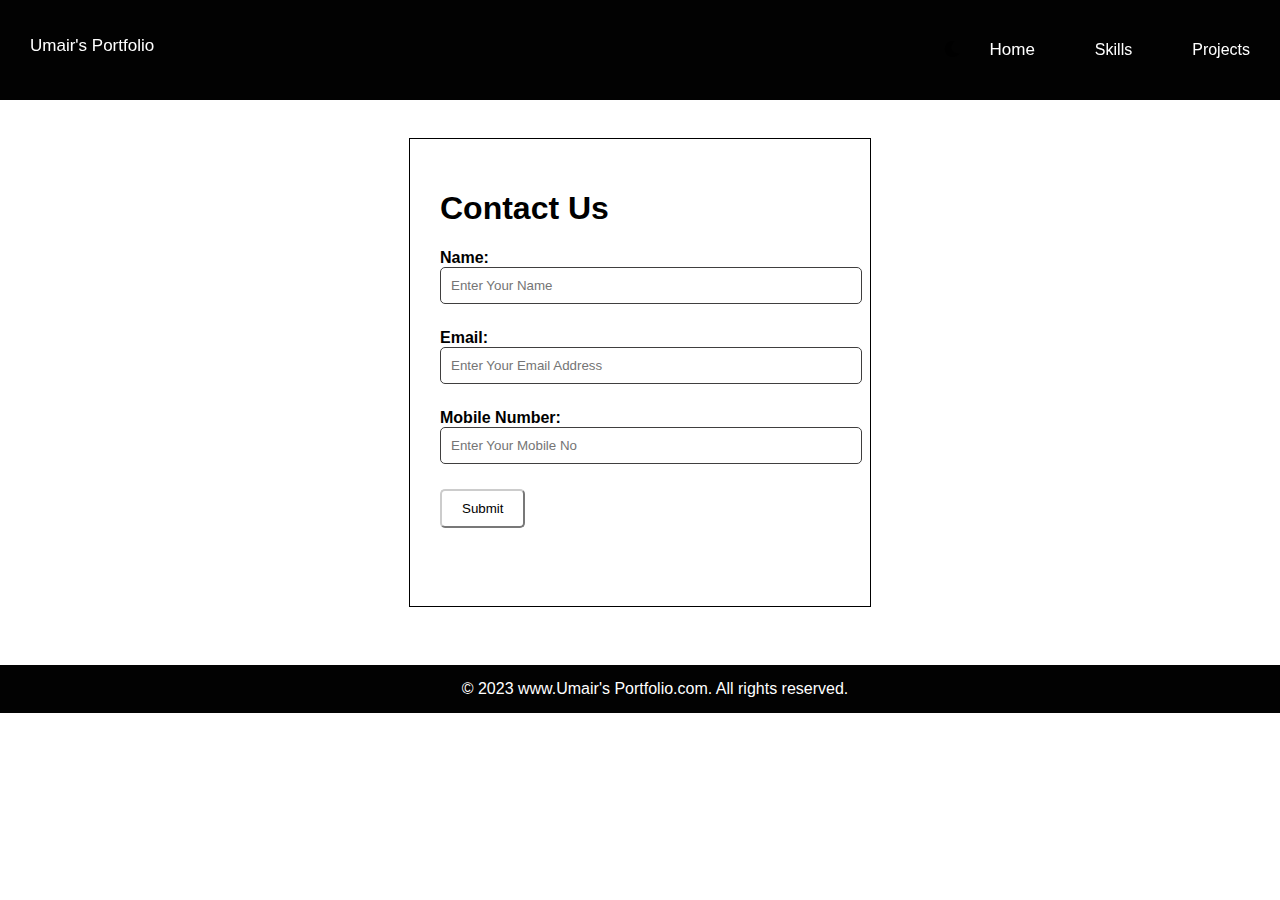
<file: portfolio/html/form.html>
<!DOCTYPE html>

<html lang="en">
  <head>
    <meta charset="UTF-8" />
    <meta name="viewport" content="width=device-width, initial-scale=1.0" />
    <title>Contact Us</title>
    <link
      rel="stylesheet"
      href="https://cdnjs.cloudflare.com/ajax/libs/font-awesome/5.15.3/css/all.min.css"
    />
    <link rel="stylesheet" href="https://cdnjs.cloudflare.com/ajax/libs/font-awesome/6.4.2/css/all.min.css" integrity="sha512-z3gLpd7yknf1YoNbCzqRKc4qyor8gaKU1qmn+CShxbuBusANI9QpRohGBreCFkKxLhei6S9CQXFEbbKuqLg0DA==" crossorigin="anonymous" referrerpolicy="no-referrer" />
    <link rel="stylesheet" href="/portfolio/css/form.css" />
  </head>

  <body>

    <nav class="navbar h-nav-resp">
        <div id="logonav" class="logo-div">Umair's Portfolio</div>
        <ul id="navlink" class="nav-list v-class-resp">
          <a href="/portfolio/html/index.html"><i class="fa">&#xf186;</i></a>    
          <li class="mag"><a id="navlink" href="/portfolio/html/index.html">Home</a></li>
          <li class="mag">Skills</li>
          <li class="mag">Projects</li>
          <!-- <li class="mag"><a id="navlink" href="#">Contact Me</a></li> -->
        </ul>
        <div class="burger">
          <div class="line line1"></div>
          <div class="line line2"></div>
          <div class="line line3"></div>
        </div>
      </nav>
      <section>
<div class="main-container">
    <div class="container">
      <h1>Contact Us</h1>

      <form id="contactForm" name="submit-to-google-sheet">
        <div class="form-group">
          <label for="name">Name:</label>
          <input type="text" id="name" name="Name" required placeholder="Enter Your Name"/>
        </div>

        <div class="form-group">
          <label for="email">Email:</label>
          <input type="text" id="email" name="Email" required placeholder="Enter Your Email Address"/>
        </div>
        <!-- 
            <div class="form-group">
                <label for="message">Gender:</label>
				Male
				<input type="radio" name="Gender">
				<br><br>
				Female
				<input type="radio" name="Gender">
			</div> -->
        <!-- Add the following code after the email input -->
        <div class="form-group">
          <label for="phone">Mobile Number:</label>
          <input type="text" id="phone" name="Phone" required size="58px" placeholder="Enter Your Mobile No"/>
        </div>

        <button type="submit">Submit</button>
      </form>

      <div class="social-icons">
        <a class="github" href="https://github.com/MohdUmair2891" target="_blank"
          ><i class="fa-brands fa-github"></i>
        </a>
        <!-- <a class="twitter" href="#" target="_blank"
          ><i class="fab fa-whatsapp"></i
        ></a>
        <a class="facebook" href="#" target="_blank"
          ><i class="fab fa-facebook"></i
        ></a> -->
      </div>
    </div>
  </div>
</section>

    <footer>
        <div class="copyright">
           © 2023 www.Umair's Portfolio.com. All rights reserved.
        </div>
       </footer>


       <script src="/portfolio/javascript/script.js"></script>

    <script>
      const scriptURL =
        "https://script.google.com/macros/s/AKfycbz5QDgVXuank4kDF9Vt9acIPjNFSGT7VX2JXEnpSQFnE8-tQy13crRWDWQdJose5r-uVg/exec";
      const form = document.forms["submit-to-google-sheet"];

      form.addEventListener("submit", (e) => {
        e.preventDefault();
        fetch(scriptURL, { method: "POST", body: new FormData(form) })
          .then((response) => {
            form.reset();
          })
          .catch((error) => console.error("Error!", error.message));
      });
    </script>
  </body>
</html>
</file>
<file: portfolio/css/form.css>
body {
    font-family: Arial, Helvetica, sans-serif;
    /* background-color: gray; */
}



.navbar {
    top: 0;
    left: 0;
    height: 80px;
    z-index: 2;
    width: 100%;
    display: flex;
    position: fixed;
    padding-top: 10px;
    padding-bottom: 10px;
    justify-content: space-between;
    background-color: rgb(2, 2, 2);
    color: white;
    box-shadow: 0 4px 20px rgba(255, 255, 255, 0.329);
  }
  
  .logo-div {
    font-size: 17px;
    padding: 26px 30px;
    font-family: 'League Spartan', sans-serif;
  }
  
  .nav-list {
    display: flex;
    justify-content: center;
    align-items: center;
  }
  .navbar .nav-list li a{
      color: white;
  }
  
  .nav-list li {
    list-style: none;
    padding: 26px 30px;
  }
  
  .nav-list li a {
    position: relative;
    transition: all 0.25s ease-out;
  }
  
  .nav-list li a::after {
    content: "";
    position: absolute;
    top: 19px;
    left: 0;
    width: 100%;
    height: 2px;
    background-color: #ffffff;
    transform: scaleX(0);
    transform-origin: left;
    transition: all 0.50s ease-out;
  }
  
  .nav-list li a:hover::after {
    transform: scaleX(1);
    transform-origin: left;
  }
  
  .nav-list a {
    color: rgb(0, 0, 0);
  }
  
  .nav-list li a {
    color: rgb(0, 0, 0);
    font-size: 17px;
    text-decoration: none;
    font-family: 'League Spartan', sans-serif;
  }
  
  .burger {
    display: none;
    position: relative;
    top: 15px;
    right: 5%;
    cursor: pointer;
  }
  
  .line {
    width: 33px;
    background-color: rgb(253, 253, 253);
    height: 4px;
    margin: 5px 3px;
    /* transition: transform 0.5s ease-in-out, translate 0.5s ease-in-out; */
  }
  
  #nicon {
    cursor: pointer;
    transition: all 0.25s;
  }
  
  @media screen and (max-width: 757px) {
    .navbar {
      height: 478px;  
      transition: all 0.5s ease-out;
  }
  
  .nav-list {
      flex-direction: column;
  }
  
  .burger {
      display: block;
  }
  
  .h-nav-resp {
      height: 72px;
  }
  
  .v-class-resp {
      opacity: 0;
  }
  }

.container {
    max-width: 400px;
    margin: 0 auto;
    padding: 20px;
    position: relative;
    top: 130px;
    border: 1px solid black;
    padding: 30px;
}
.form-group {
    margin-bottom: 15px;
}
label {
    display: block;
    font-weight: bold;
}
input[type="text"], textarea {
    width: 100%;
    padding: 10px;
    margin-bottom: 10px;
    border: 1px solid #403f3f;
    border-radius: 5px;
}
button {
    padding: 10px 20px;
    background: transparent;
    color: #fff;
    border-color: #ccc;
    border-radius: 5px;
    cursor: pointer;
    color: black;
}
.social-icons {
    margin-top: 20px;
}
.social-icons a {
    font-size: 24px;
    margin-right: 10px;
    text-decoration: none;
    color: #cdd8e4;
}
.social-icons .insta{
    color: rgb(237, 87, 112);
}
.social-icons .twitter{
    color: #00ff15;
}
.social-icons .facebook{
    color: #007bff;
}
.social-icons .github{
    color: rgb(103, 103, 103);
}

.copyright {
    position: absolute;
    width: 100%;
    top: 665px;
    left: 0;
    background-color: rgb(2, 2, 2);
    color: #ffffff;
    text-align: center;
    padding: 15px;
    box-shadow: 0 3px 10px rgb(255, 252, 252);
  }



#response-message {
    margin-top: 10px;
    color: #333;
    font-weight: bold;
}
</file>
